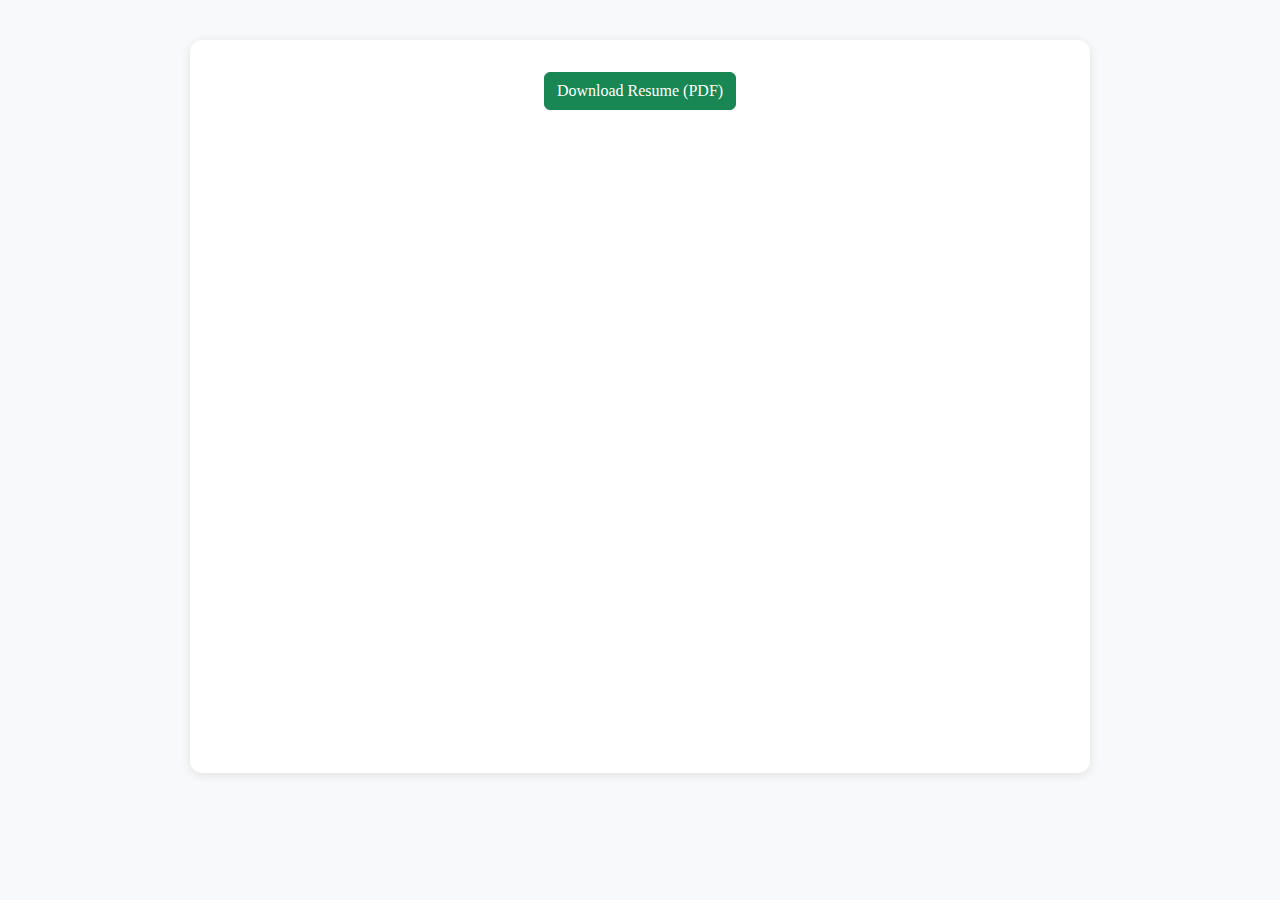
<file: resume.html>
<!doctype html>
<html lang="en">
<head>
    <meta charset="utf-8">
    <title>Shivani Jain - Resume</title>
    <link href="https://cdn.jsdelivr.net/npm/bootstrap@5.0.2/dist/css/bootstrap.min.css" rel="stylesheet">
    <style>
        body { background: #f8f9fa; font-family: 'Caveat', cursive; }
        .resume-container { max-width: 900px; margin: 40px auto; background: #fff; border-radius: 12px; box-shadow: 0 2px 10px #e0e0e0; padding: 32px; }
        .download-btn { margin-bottom: 24px; }
    </style>
</head>
<body>
    <div class="resume-container">
        <!-- <h2 class="text-center mb-4" style="font-family: 'Caveat', cursive; color: #6f42c1;">My Resume</h2> -->
        <div class="text-center">
            <a href="ShivaniJainResume(SDE).pdf" download class="btn btn-success download-btn">
                Download Resume (PDF)
            </a>
        </div>
        <!-- Optionally embed the PDF for preview -->
        <div class="text-center">
            <iframe src="ShivaniJainResume.pdf" width="100%" height="600px" style="border:none; border-radius:8px;"></iframe>
        </div>
    </div>
</body>
</html>
</file>
